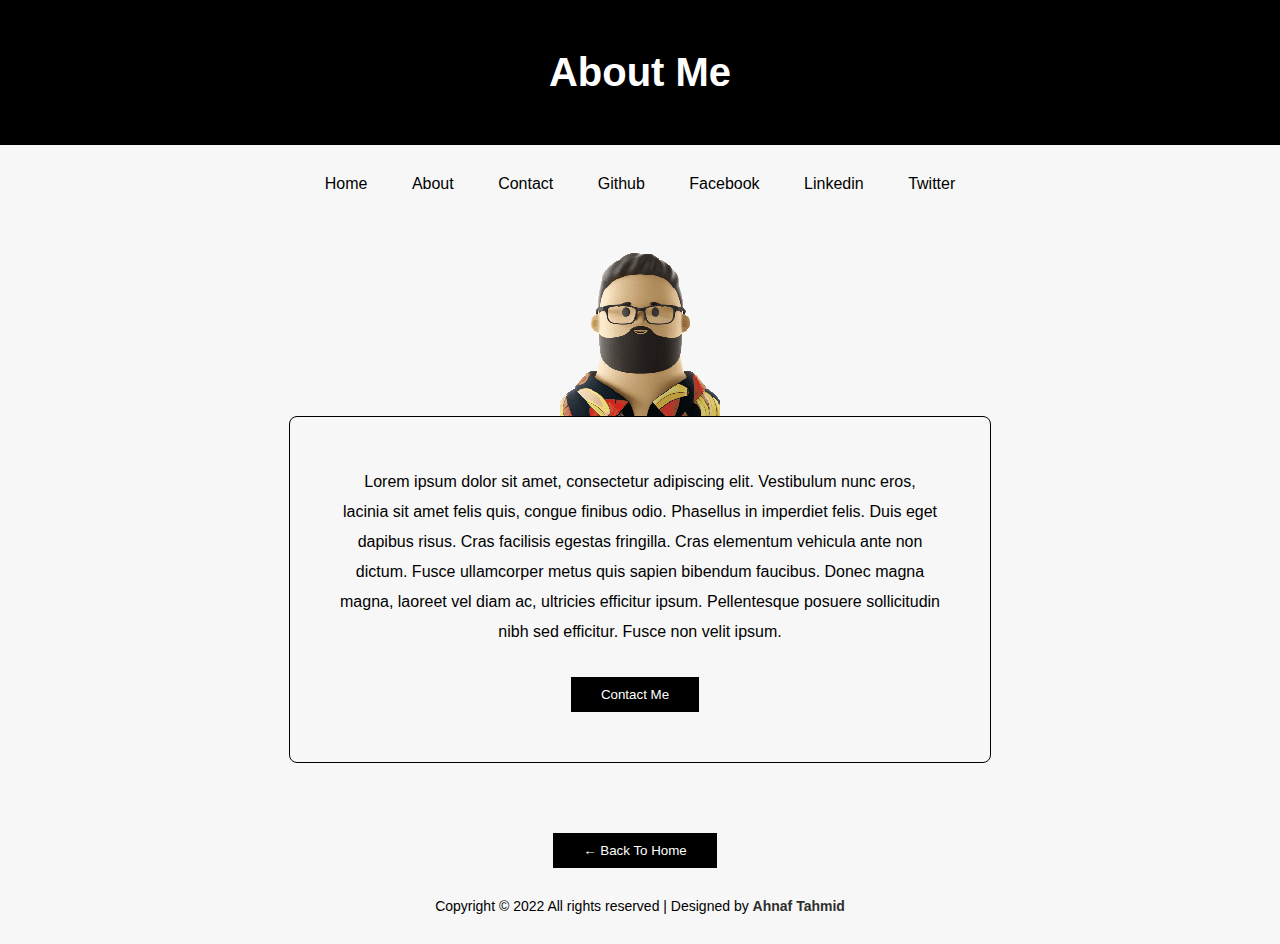
<file: page/about.html>
<!DOCTYPE html>
<html lang="en">

<head>
    <meta charset="UTF-8">
    <meta http-equiv="X-UA-Compatible" content="IE=edge">
    <meta name="viewport" content="width=device-width, initial-scale=1.0">
    <link rel="stylesheet" href="../css/style.css">
    <title>About | SSB-456__class-5__03 June,2022</title>
</head>
<body class="about__page">
    <!-- Heading Title -->
    <div class="title__wrapper">
        <h1 class="header__title" style="padding-bottom: 50px;">About Me</h1>
    </div>
    
    
    <!-- Pages Link -->
    <div class="pages__link">
        <a href="../index.html" target="_self">Home</a>
        <a href="about.html" target="_self">About</a>
        <a href="./contact.html" target="_self">Contact</a>
        <a href="https://ahnaftahmid-af.github.io/ssb-456__class-5__03-June-2022/" target="_blank">Github</a>
        <a href="https://www.facebook.com/ahnaftahmid.af/ " target="_blank">Facebook</a>
        <a href="https://www.linkedin.com/in/ahnaftahmid-af/" target="_blank">Linkedin</a>
        <a href="https://twitter.com/ahnaftahmid_af" target="_blank">Twitter</a>
    </div>

    <!-- About Me Page Image -->
    <div class="about__img">
        <img src="../img/men.png" alt="">
    </div>

    <!-- About Me Page Paragraph -->
    <div class="about__p">
        <p class="">
            Lorem ipsum dolor sit amet, consectetur adipiscing elit. Vestibulum nunc eros, lacinia sit amet felis quis, congue
            finibus odio. Phasellus in imperdiet felis. Duis eget dapibus risus. Cras facilisis egestas fringilla. Cras
            elementum
            vehicula ante non dictum. Fusce ullamcorper metus quis sapien bibendum faucibus. Donec magna magna, laoreet vel diam
            ac,
            ultricies efficitur ipsum. Pellentesque posuere sollicitudin nibh sed efficitur. Fusce non velit ipsum.
        
        </p>

        <!-- HTML <button> Tag Paragraph -->
        <div class="wrapper__3">
            <div class="previous__btn">
                <button type="button"><a class="button__a" href="./contact.html">Contact Me</a></button>
            </div>
        </div>
    </div>
    <!-- About Me Page Paragraph End-->

    
        <!-- HTML <button> Tag Paragraph -->
        <div class="wrapper__2">
            <div class="previous__btn">
                <button type="button"><a class="button__a" href="../index.html"><b>&larr;</b> Back To Home</a></button>
            </div>
        </div>



        <!-- Copyright -->
        
        
        
        <div class="wrapper__2">
            <p>Copyright &copy; 2022 All rights reserved | Designed by <a class="button__a-2"
                    href="https://www.facebook.com/ahnaftahmid.af/ " target="_blank">Ahnaf Tahmid</a>
        </div>
        

</body>
</html>
</file>
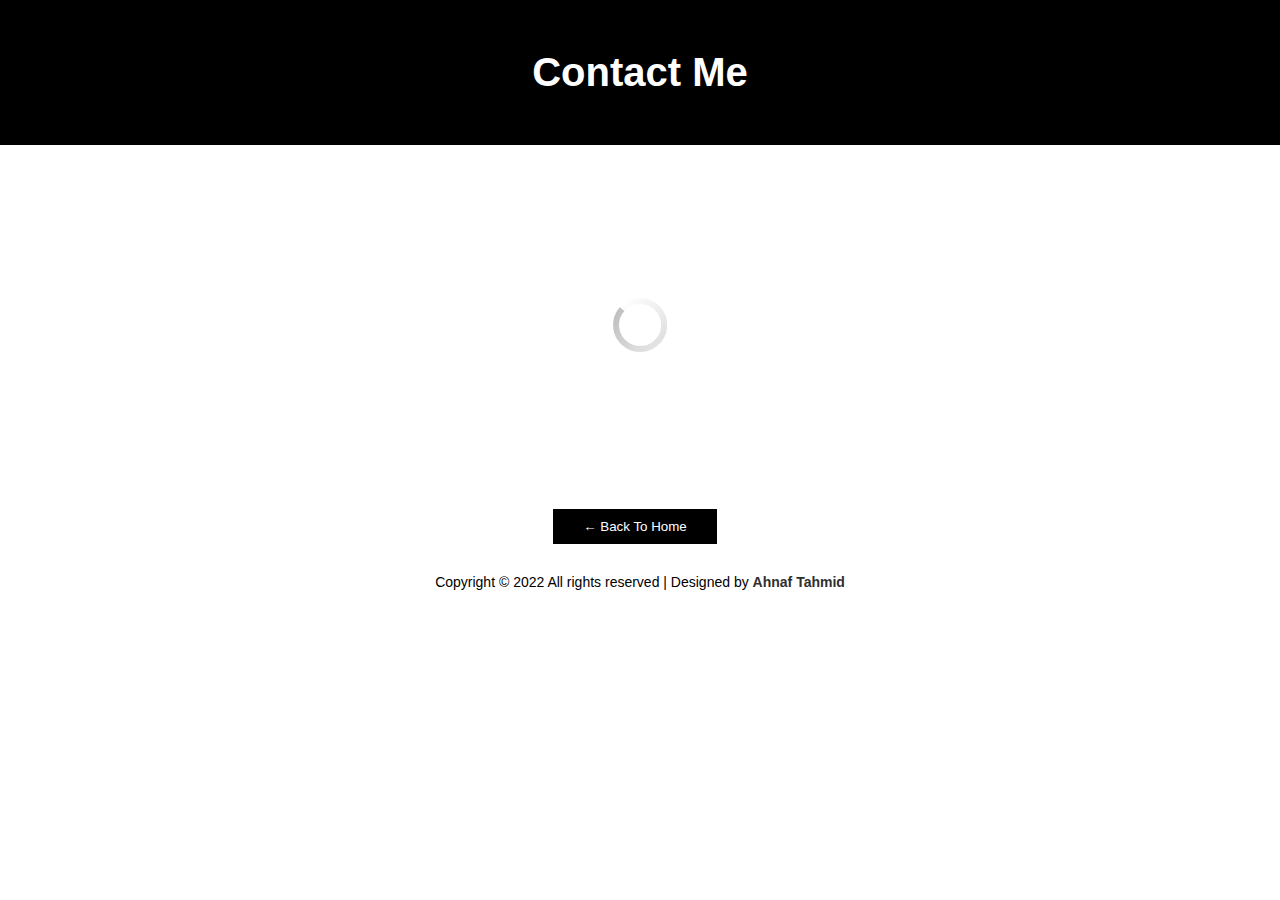
<file: page/contact.html>
<!DOCTYPE html>
<html lang="en">
<head>
    <meta charset="UTF-8">
    <meta http-equiv="X-UA-Compatible" content="IE=edge">
    <meta name="viewport" content="width=device-width, initial-scale=1.0">
    <link rel="stylesheet" href="../css/style.css">
    <title>Contact | SSB-456__class-5__03 June,2022</title>
</head>
<body class="contact">
    
    
    <!-- Heading Title -->
    <div class="title__wrapper">
        <h1 class="header__title" style="padding-bottom: 50px;">Contact Me</h1>
    </div>
    
    
    
    
    <div class="about__img-2">
        <img src="../img/loading2.gif" alt="loading2" style="width: 300px; padding: 30px; background-color: #fff;">
    </div>
    
    
    
    
    
    
    
    <!-- HTML <button> Tag Paragraph -->
    <div class="wrapper__2">
        <div class="previous__btn">
            <button type="button"><a class="button__a" href="../index.html"><b>&larr;</b> Back To Home</a></button>
        </div>
    </div>
    
    
    
    <!-- Copyright -->
    
    
    
    <div class="wrapper__2">
        <p>Copyright &copy; 2022 All rights reserved | Designed by <a class="button__a-2"
                href="https://www.facebook.com/ahnaftahmid.af/ " target="_blank">Ahnaf Tahmid</a>
    </div>
</body>
</html>
</file>
<file: css/style.css>
*{
    margin: 0;
    padding: 0;
}
body{
    /* background-color: #ebf0f4; */
    /* background-color: #e7e9eb; */
    background-color: #f1f3f4;
    font-family: sans-serif;
}
.contact{
    background-color: #fff;
}
.title__wrapper{
    background-color: black;
}
.header__title{
    color: white;
    font-size: 40px;
    text-align: center;
    padding: 50px 50px 20px 50px;
}
.list__number {
    color: rgb(199, 199, 199);
    font-size: 15px;
    text-align: center;
    padding: 0px 50px 50px 50px;
}
.pages__link{
    text-align: center;
    padding: 30px 0 30px 0;
}
.pages__link a{
    padding: 0 20px;
    color: #000;
    text-decoration: none;
}
.wrapper__1{
    background-color: #fff;
    padding: 10px 20px;
    border: 1px solid #555;
    border-radius: 8px;
    width: 30%;
    margin: 0 auto;
    margin-top: 50px;
    margin-bottom: 30px;
    line-height: 1.5rem;
}
.wrapper__2{
    width: 50%;
    font-weight: 500;
    margin: 0 auto;
    text-align: center;
    font-size: 14px;
    margin-bottom: 30px;
}
.wrapper__3 {
    width: 50%;
    font-weight: 500;
    margin: 0 auto;
    text-align: center;
    font-size: 14px;
    margin-top: 30px;
}
.tag__title {
    font-size: 10px;
    background-color: #fff;
    padding: 10px 20px;
    border: .5px solid #555;
    border-radius: 8px;
    text-align: center;
}
.heading{
    padding: 20px 20px;
    font-size: 16px;
}
.about__page{
    background-color: #f7f7f7;
}
.about__img{
    text-align: center;
    padding: 30px 30px 0px 30px;
}
.about__img-2{
    text-align: center;
    padding: 30px;
}
.about__p{
    font-family: sans-serif;
    padding: 50px;
    border: 1px solid #000;
    border-radius: 8px;
    text-align: center;
    width: 600px;
    margin: 0 auto;
    margin-bottom: 70px;
    font-size: 16px;
    line-height: 30px;
    margin-top: -4px;
}
button{
    background-color: #000;
    padding: 10px 30px;
    border: none;
    color: #fff;
    text-align: center;
    cursor: pointer;
    margin-left: 110px;
    transition: .3s ease-in;
}
button:hover{
    background-color: #2f2f2f;
    transition: .3s ease-out;
}
.button__a{
    text-decoration: none;
    color: #fff;
    text-align: center;
}
.button__a-2{
    text-decoration: none;
    color: #2f2f2f;
    text-align: center;
    font-weight: 600;
}
.previous__btn{
    margin-left: -120px;
}
.batman {
    background-color: #d7d9f2;
}

.flash {
    background-color: #ffe8d4;
}

caption {
    padding: 8px;
    caption-side: bottom;
}

table {
    border-collapse: collapse;
    border: 1px solid rgb(100, 100, 100);
    letter-spacing: 1px;
    font-family: sans-serif;
    font-size: 12px;
}

td,
th {
    border: 1px solid rgb(100, 100, 100);
    padding: 10px 10px;
}

td {
    text-align: center;
}
.input__sub{
    background-color: #000;
    color: #fff;
    padding: 5px 10px;
    border-radius: 5px;
}
.input__sub-2{
    background-color: #e2e2e2;
    color: #000;
    padding: 5px 10px;
    border-radius: 5px;
    border: .5px solid #555;
}
.myDiv{
    text-align: center;
    /* background-color: #ffe2e2; */
    background-color: #ffe8d4;
    padding: 30px 0;
    border: 2px dotted #2f2f2f;
}
dd{
    padding-left: 2.5rem;
}
</file>
